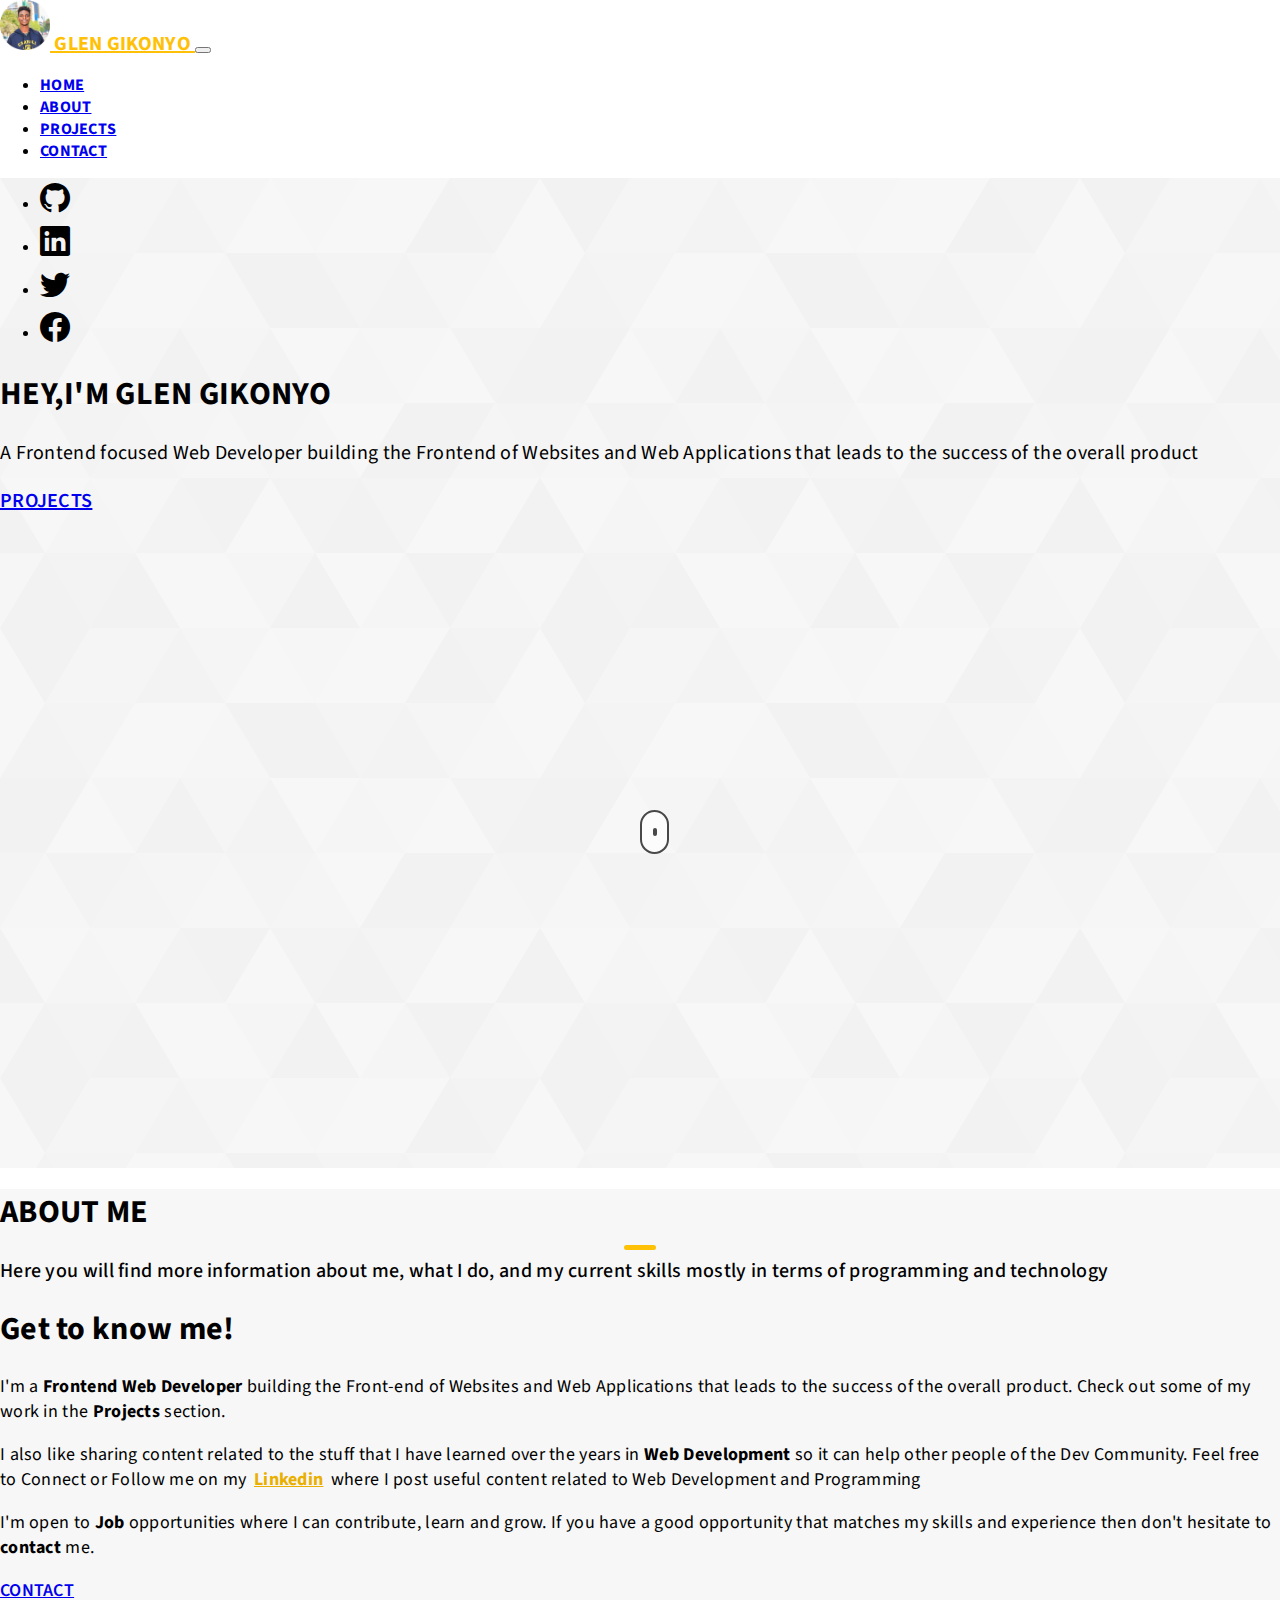
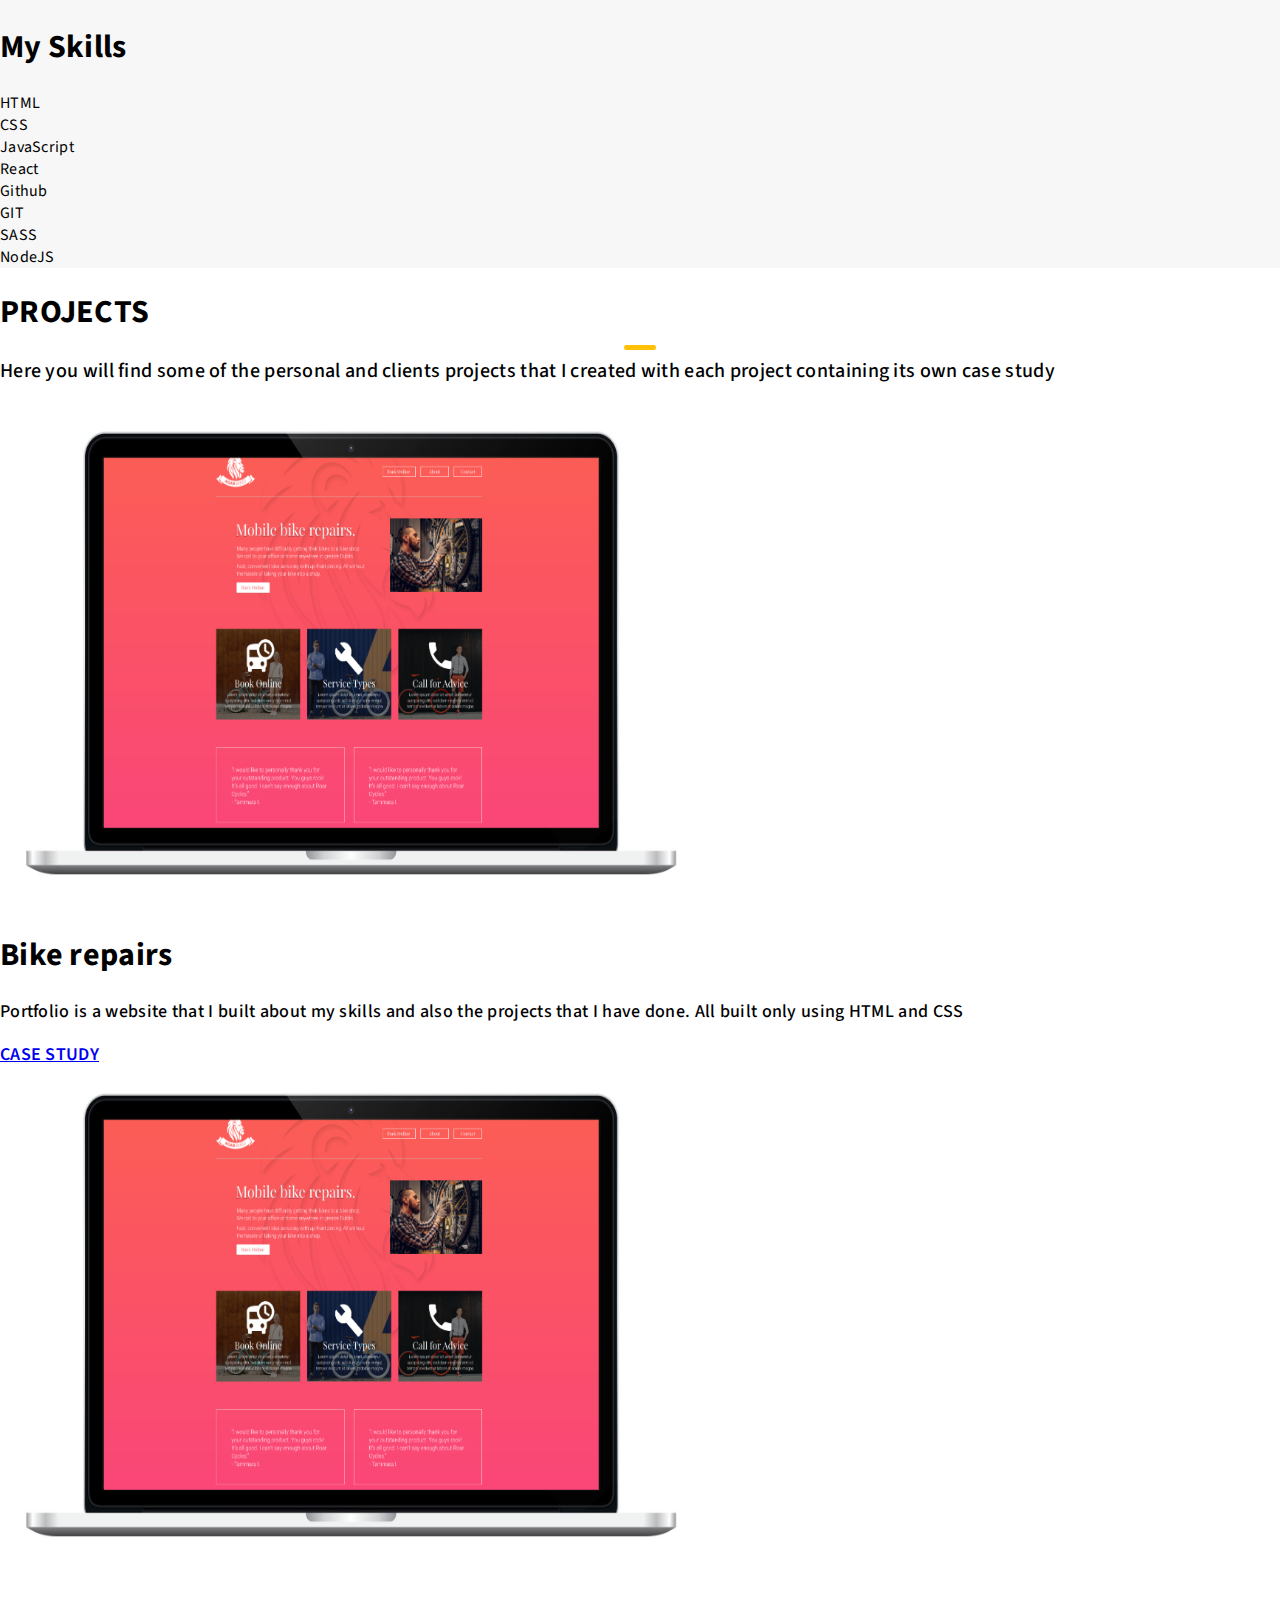
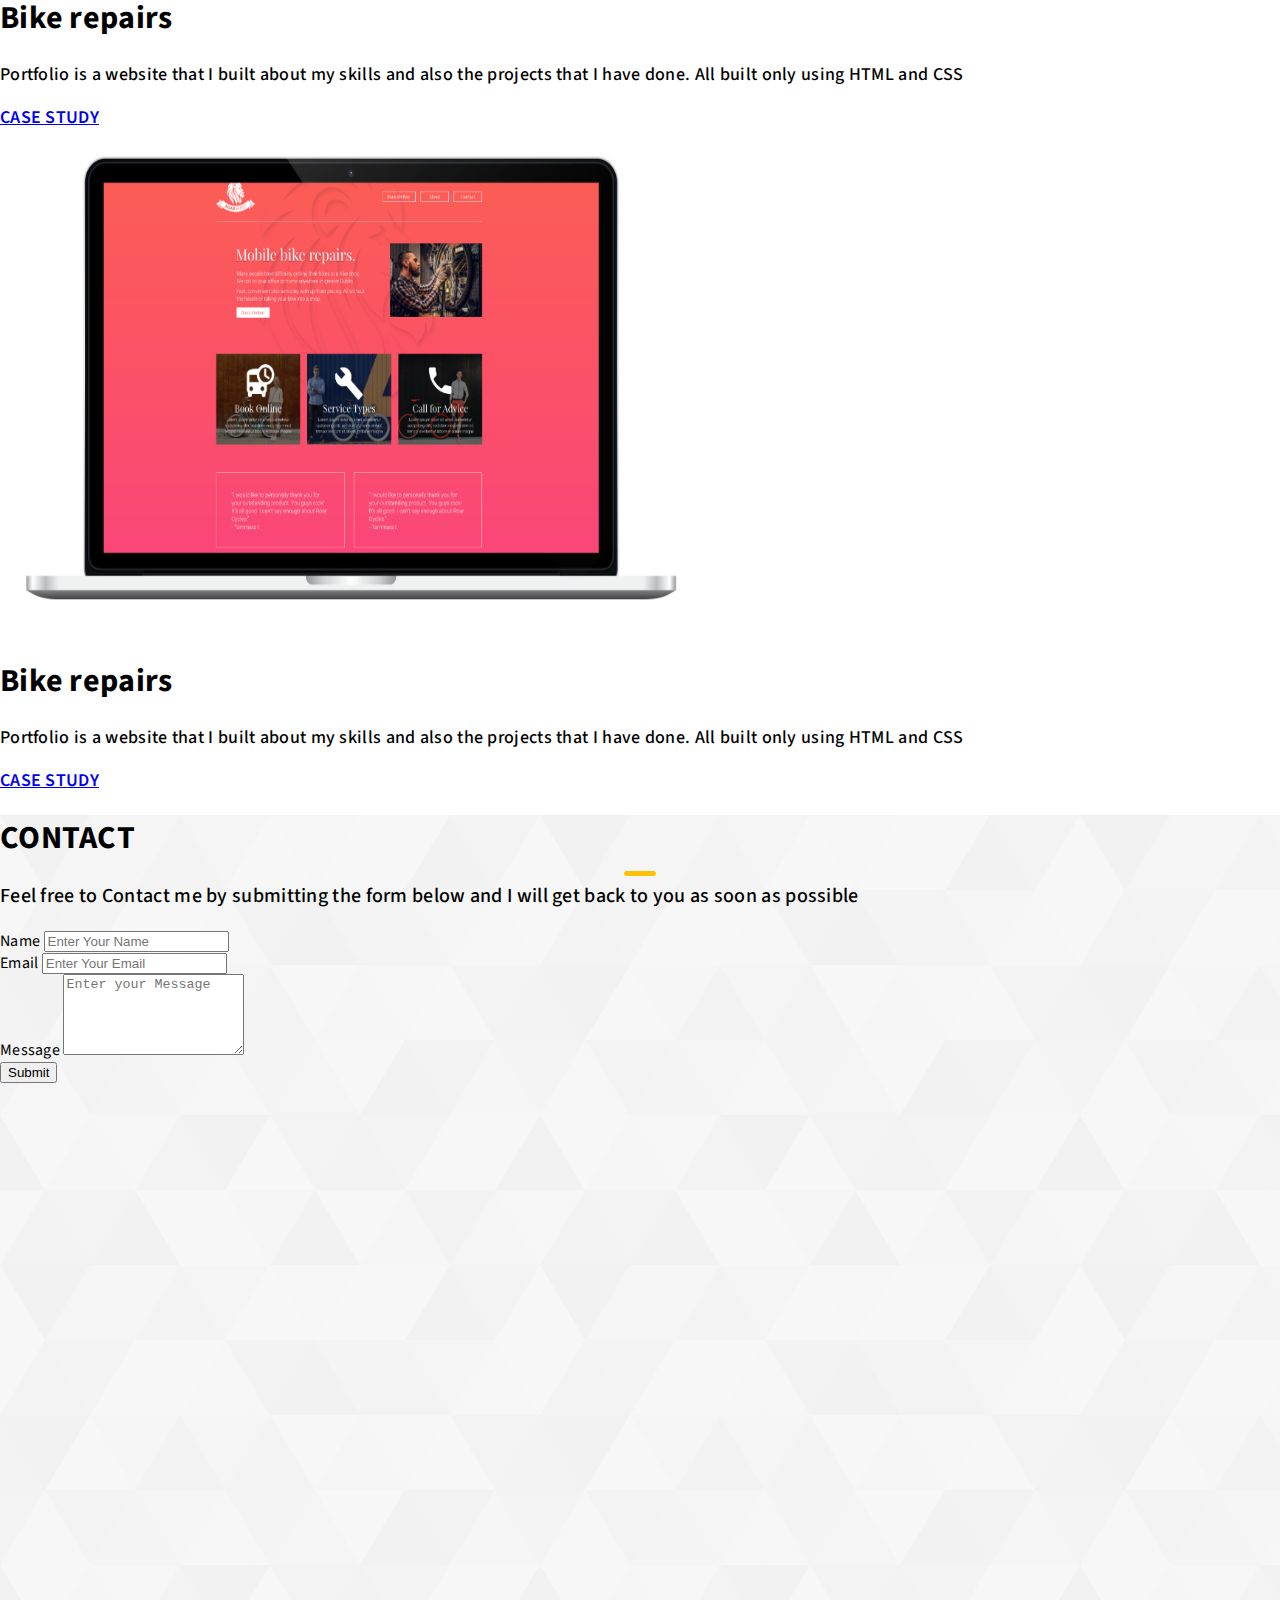
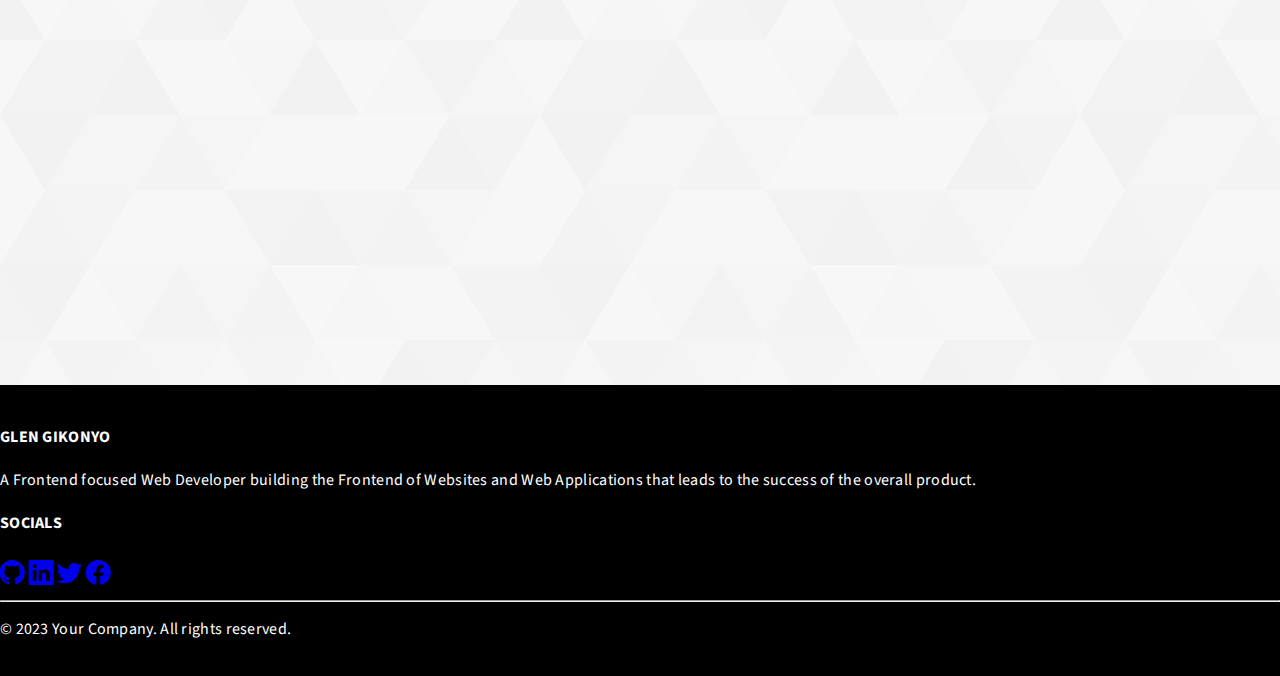
<file: index.html>
<!DOCTYPE html>
<html lang="en">

<head>
  <meta charset="UTF-8" />
  <meta name="viewport" content="width=device-width, initial-scale=1.0" />
  <title>GLEN GIKONYO</title>
  <!-- FAVICON -->
  <link rel="shortcut icon" href="images/AI_profile-fotor-20230727225350.png" type="image/x-icon" />
  <!-- Bootstrap CSS CDN -->
  <link href="https://cdn.jsdelivr.net/npm/bootstrap@5.3.0/dist/css/bootstrap.min.css" rel="stylesheet"
    integrity="sha384-9ndCyUaIbzAi2FUVXJi0CjmCapSmO7SnpJef0486qhLnuZ2cdeRhO02iuK6FUUVM" crossorigin="anonymous" />
  <!-- Bootstrap Icons Link -->
  <link rel="stylesheet" href="https://cdn.jsdelivr.net/npm/bootstrap-icons@1.10.5/font/bootstrap-icons.css" />
  <!-- CSS Link -->
  <link rel="stylesheet" href="styles/style.css" />
</head>

<body>
  <!-- NAVIGATION -->
  <nav class="navbar navbar-expand-lg shadow fixed-top bg-white" style="font-weight: 700">
    <div class="container-fluid">
      <a class="navbar-brand ms-lg-5 ms-sm-1 fs-sm-custom fs-md-custom fs-lg-custom" href="#">
        <img src="images/AI_profile-fotor-20230727225350.png" height="50rem" alt="profilrPic" />
        GLEN GIKONYO
      </a>
      <button class="navbar-toggler border-0" type="button" data-bs-toggle="collapse"
        data-bs-target="#navbarSupportedContent" aria-controls="navbarSupportedContent" aria-expanded="false"
        aria-label="Toggle navigation">
        <span class="navbar-toggler-icon"></span>
      </button>
    </div>
    <div class="collapse navbar-collapse me-5" id="navbarSupportedContent">
      <ul class="navbar-nav mb-2 mb-lg-0">
        <li class="nav-item">
          <a class="nav-link me-5" aria-current="page" href="#home">HOME</a>
        </li>
        <li class="nav-item">
          <a class="nav-link me-5" href="#about">ABOUT</a>
        </li>
        <li class="nav-item">
          <a class="nav-link me-5" href="#projects">PROJECTS</a>
        </li>
        <li class="nav-item">
          <a class="nav-link me-5" href="#contact">CONTACT</a>
        </li>
      </ul>
    </div>
  </nav>
  <!-- LANDING PAGE -->
  <div class="row landing-page d-flex align-items-center text-center" id="home">
    <div class="col-lg-1 d-none d-lg-block bg-white shadow-lg rounded-2" style="width: 4.5rem">
      <ul class="nav nav-pills nav-flush flex-column mb-auto text-center ">
        <li>
          <a href="https://github.com/Glen-gikonyo?tab=repositories" target="_blank" rel="noopener"
            class="nav-link py-3 rounded-0" title="Dashboard" data-bs-toggle="tooltip" data-bs-placement="right">
            <i class="bi bi-github" id="landing-page-icons" style="font-size: 30px"></i>
          </a>
        </li>
        <li>
          <a href="https://www.linkedin.com/in/glen-gikonyo-141805234" target="_blank" rel="noopener"
            class="nav-link py-3 rounded-0" title="Orders" data-bs-toggle="tooltip" data-bs-placement="right">
            <i class="bi bi-linkedin" id="landing-page-icons" style="font-size: 30px"></i>
          </a>
        </li>
        <li>
          <a href="https://twitter.com/GikonyoGlen" target="_blank" rel="noopener" class="nav-link py-3 rounded-0"
            title="Products" data-bs-toggle="tooltip" data-bs-placement="right">
            <i class="bi bi-twitter" id="landing-page-icons" style="font-size: 30px"></i>
          </a>
        </li>
        <li>
          <a href="https://www.facebook.com/glen.gikonyo.1/" target="_blank" rel="noopener"
            class="nav-link py-3 rounded-0" title="Dashboard" data-bs-toggle="tooltip" data-bs-placement="right">
            <i class="bi bi-facebook" id="landing-page-icons" style="font-size: 30px"></i>
          </a>
        </li>
      </ul>
    </div>
    <div class="col-lg-11 col-md-12 px-4 py-5 my-5 text-center">
      <h1 class="display-4 fw-bold mb-3">HEY,I'M GLEN GIKONYO</h1>
      <div class="col-lg-8 mx-auto">
        <p class="lead mb-4 fs-sm-custom fs-md-custom fs-lg-custom text-secondary" id="lead-p">
          A Frontend focused Web Developer building the Frontend of Websites
          and Web Applications that leads to the success of the overall
          product
        </p>
        <a class="btn btn-warning btn-lg fs-sm-custom fs-md-custom fs-lg-custom" href="#projects" role="button"
          style="width: 30%; font-weight: 600">PROJECTS</a>
      </div>
    </div>
  </div>
  <div class="scroll-mouse d-none d-sm-flex">
    <div class="wheel"></div>
  </div>

  <!-- ABOUT -->
  <div id="about" style=" background-image: linear-gradient(
    to right,
    rgba(245, 245, 245, 0.8),
    rgba(245, 245, 245, 0.8)
  )">
    <div class="px-3 py-5 text-center">
      <h1 class="display-6 fw-bold text-body-emphasis">
        <span class="heading-sec_main">ABOUT ME</span>
      </h1>
      <div class="col-lg-6 mx-auto mt-5">
        <p class="lead fs-sm-custom fs-md-custom fs-lg-custom text-secondary" style="font-weight: 500">
          Here you will find more information about me, what I do, and my
          current skills mostly in terms of programming and technology
        </p>
      </div>
    </div>
    <div class="container-md col-xl-10 col-xxl-8 px-4">
      <div class="row g-lg-5 py-5">
        <div class="col-lg-7">
          <h1 class="fs-3 fw-bold mb-3">
            Get to know me!
          </h1>
          <p class="col-lg-10 col-sm-10 fs-sm-custom fs-md-custom text-secondary">
            I'm a <strong>Frontend Web Developer</strong> building the Front-end
            of Websites and Web Applications that leads to the success of the
            overall product. Check out some of my work in the
            <strong>Projects</strong> section.
          </p>
          <p class="col-lg-10 col-sm-10 fs-sm-custom fs-md-custom text-secondary">
            I also like sharing content related to the stuff that I have learned
            over the years in <strong>Web Development</strong> so it can help
            other people of the Dev Community. Feel free to Connect or Follow me
            on my
            <a href="" style="
                text-decoration: underline;
                font-weight: 700;
                color: #e9af01;
                margin: 0 3px;
              ">Linkedin</a>
            where I post useful content related to Web Development and
            Programming
          </p>
          <p class="col-lg-10 col-sm-10 fs-sm-custom fs-md-custom text-secondary">
            I'm open to <strong>Job</strong> opportunities where I can
            contribute, learn and grow. If you have a good opportunity that
            matches my skills and experience then don't hesitate to
            <strong>contact</strong> me.
          </p>
          <a class="btn btn-warning btn-lg fs-sm-custom fs-md-custom mt-2" href="#contact" role="button"
            style="font-weight: 600" ;>CONTACT</a>
        </div>
        <div class="col-md-10 col-lg-5 mt-5">
          <h1 class="fs-3 fw-bold mb-4">
            My Skills
          </h1>
          <div class="row">
            <div
              class="col-xsm-custom col-sm-2 bg-body-secondary text-center rounded-1 p-2 mx-1 text-secondary fw-bold mb-3">
              HTML</div>
            <div
              class="col-xsm-custom col-sm-2 bg-body-secondary text-center rounded-1 p-2 mx-1 text-secondary fw-bold mb-3">
              CSS</div>
            <div
              class="col-xsm-custom col-sm-2 col-lg-3 bg-body-secondary text-center rounded-1 p-2 mx-1 text-secondary fw-bold mb-3">
              JavaScript</div>
            <div
              class="col-xsm-custom col-sm-2 col-lg-3 bg-body-secondary text-center rounded-1 p-2 mx-1 text-secondary fw-bold mb-3">
              React</div>
            <div
              class="col-xsm-custom col-sm-2 col-lg-3 bg-body-secondary text-center rounded-1 p-2 mx-1 text-secondary fw-bold mb-3">
              Github</div>
            <div
              class="col-xsm-custom col-sm-2 bg-body-secondary text-center rounded-1 p-2 mx-1 text-secondary fw-bold mb-3">
              GIT</div>
            <div
              class="col-xsm-custom col-sm-2 bg-body-secondary text-center rounded-1 p-2 mx-1 text-secondary fw-bold mb-3">
              SASS</div>
            <div
              class="col-xsm-custom col-sm-2 col-lg-3 bg-body-secondary text-center rounded-1 p-2 mx-1 text-secondary fw-bold mb-3">
              NodeJS</div>
          </div>

        </div>
      </div>
    </div>
  </div>


  <!-- PROJECTS -->
  <div id="projects">
    <div class="px-3 py-5 text-center">
      <h1 class="display-6 fw-bold">
        <span class="heading-sec_main">PROJECTS</span>
      </h1>
      <div class="col-lg-6 mx-auto mt-5">
        <p class="lead fs-sm-custom fs-md-custom fs-lg-custom text-secondary" style="font-weight: 500">
          Here you will find some of the personal and clients projects that I created with each project containing its
          own
          case study
        </p>
      </div>
    </div>
    <div class="container col-xxl-8 px-4">
      <div class="row flex-lg-row-reverse align-items-center g-5">
        <div class="col-lg-6 mt-5">
          <img src="images/bike repairs-fotor-20230712135356.png" class="d-block mx-lg-auto img-fluid"
            alt="Bootstrap Themes" width="700" height="500" loading="lazy">
        </div>
        <div class="col-lg-6 text-center text-lg-start">
          <h1 class="h2 fw-bold text-body-emphasis lh-1 mb-4">Bike repairs</h1>
          <p class="lead fs-sm-custom fs-md-custom text-secondary" style="font-weight: 500">Portfolio is a website that
            I
            built about my skills and also the
            projects that I have done. All built only using HTML and CSS</p>
          <a class="btn btn-warning btn-sm fs-sm-custom fs-md-custom rounded-2" href="#" role="button"
            style="width: 30%; font-weight: 600">CASE STUDY</a>
        </div>

      </div>
    </div>
    <div class="container col-xxl-8 py-4 px-4">
      <div class="row flex-lg-row-reverse align-items-center g-5">
        <div class="col-lg-6">
          <img src="images/bike repairs-fotor-20230712135356.png" class="d-block mx-lg-auto img-fluid"
            alt="Bootstrap Themes" width="700" height="500" loading="lazy">
        </div>
        <div class="col-lg-6 text-center text-lg-start">
          <h1 class="h2 fw-bold text-body-emphasis lh-1 mb-4">Bike repairs</h1>
          <p class="lead fs-sm-custom fs-md-custom text-secondary" style="font-weight: 500">Portfolio is a website that
            I
            built about my skills and also the
            projects that I have done. All built only using HTML and CSS</p>
          <a class="btn btn-warning btn-sm fs-sm-custom fs-md-custom rounded-2" href="#" role="button"
            style="width: 30%; font-weight: 600">CASE STUDY</a>
        </div>

      </div>
    </div>
    <div class="container col-xxl-8 py-4 px-4">
      <div class="row flex-lg-row-reverse align-items-center g-5">
        <div class="col-lg-6">
          <img src="images/bike repairs-fotor-20230712135356.png" class="d-block mx-lg-auto img-fluid"
            alt="Bootstrap Themes" width="700" height="500" loading="lazy">
        </div>
        <div class="col-lg-6 text-center text-lg-start">
          <h1 class="h2 fw-bold text-body-emphasis lh-1 mb-4">Bike repairs</h1>
          <p class="lead fs-sm-custom fs-md-custom text-secondary" style="font-weight: 500">Portfolio is a website that
            I
            built about my skills and also the
            projects that I have done. All built only using HTML and CSS</p>
          <a class="btn btn-warning btn-sm fs-sm-custom fs-md-custom rounded-2" href="#" role="button"
            style="width: 30%; font-weight: 600">CASE STUDY</a>
        </div>

      </div>
    </div>
  </div>

  <!-- CONTACT ME -->
  <div id="contact" style="background-image: linear-gradient(
    to right,
    rgba(245, 245, 245, 0.8),
    rgba(245, 245, 245, 0.8)
  ),
    url(../images/common-bg.svg);
    background-size: cover;
    background-position: center;
    min-height: 130vh;
    width: 100%;">
    <div class="px-3 py-5 text-center">
      <h1 class="display-6 fw-bold">
        <span class="heading-sec_main">CONTACT</span>
      </h1>
      <div class="col-lg-6 mx-auto mt-5">
        <p class="lead fs-sm-custom fs-md-custom fs-lg-custom text-secondary" style="font-weight: 500">
          Feel free to Contact me by submitting the form below and I will get back to you as soon as possible
        </p>
      </div>
    </div>
    <form
      class="col-xxsm-custom shadow bg-white p-5 rounded-3 container col-lg-7 d-flex flex-column justify-content-center">
      <div class="mb-3">
        <label for="exampleInputEmail1" class="form-label">Name</label>
        <input placeholder="Enter Your Name" type="email" class="form-control bg-body-secondary p-3"
          id="exampleInputEmail1" aria-describedby="emailHelp" />
      </div>
      <div class="mb-m3">
        <label for="exampleInputPassword1" class="form-label">Email</label>
        <input placeholder="Enter Your Email" type="password" class="form-control bg-body-secondary p-3 mb-3"
          id="exampleInputPassword1" />
      </div>
      <div class="form-gromup mb-3">
        <label for="exampleTextarea" class="mb-2">Message</label>
        <textarea class="form-control bg-body-secondary p-3" id="exampleTextarea" rows="5"
          placeholder="Enter your Message"></textarea>
      </div>
      <button type="submit" class="btn btn-warning col-sm-3">Submit</button>
    </form>
  </div>

  <!-- FOOTER -->
  <footer class="footer">
    <div class="container">
      <div class="row">
        <div class="col-md-6">
          <h4>GLEN GIKONYO</h4>
          <p>A Frontend focused Web Developer building the Frontend of Websites
            and Web Applications that leads to the success of the overall
            product.</p>
        </div>
        <div class="col-md-6 text-lg-end text-sm-start">
          <h4 style="margin-right: 3.7em;">SOCIALS</h4>
          <a href="https://github.com/Glen-gikonyo?tab=repositories" target="_blank" rel="noopener"><i
              class="bi bi-github text-white me-3" style="font-size: 25px"></i></a>
          <a href="https://www.linkedin.com/in/glen-gikonyo-141805234" target="_blank" rel="noopener"><i
              class="bi bi-linkedin text-white me-3" style="font-size: 25px"></i></a>
          <a href="https://twitter.com/GikonyoGlen" target="_blank" rel="noopener"><i
              class="bi bi-twitter text-white me-3" style="font-size: 25px"></i></a>
          <a href="https://www.facebook.com/glen.gikonyo.1/" target="_blank" rel="noopener"><i
              class="bi bi-facebook text-white me-3" style="font-size: 25px"></i></a>
        </div>
      </div>
      <hr>
      <p class="text-center">© 2023 Your Company. All rights reserved.</p>
    </div>
  </footer>
  <!-- Bootstrap JS CDN -->
  <script src="https://cdn.jsdelivr.net/npm/bootstrap@5.3.0/dist/js/bootstrap.bundle.min.js"
    integrity="sha384-geWF76RCwLtnZ8qwWowPQNguL3RmwHVBC9FhGdlKrxdiJJigb/j/68SIy3Te4Bkz"
    crossorigin="anonymous"></script>
</body>

</html>
</file>
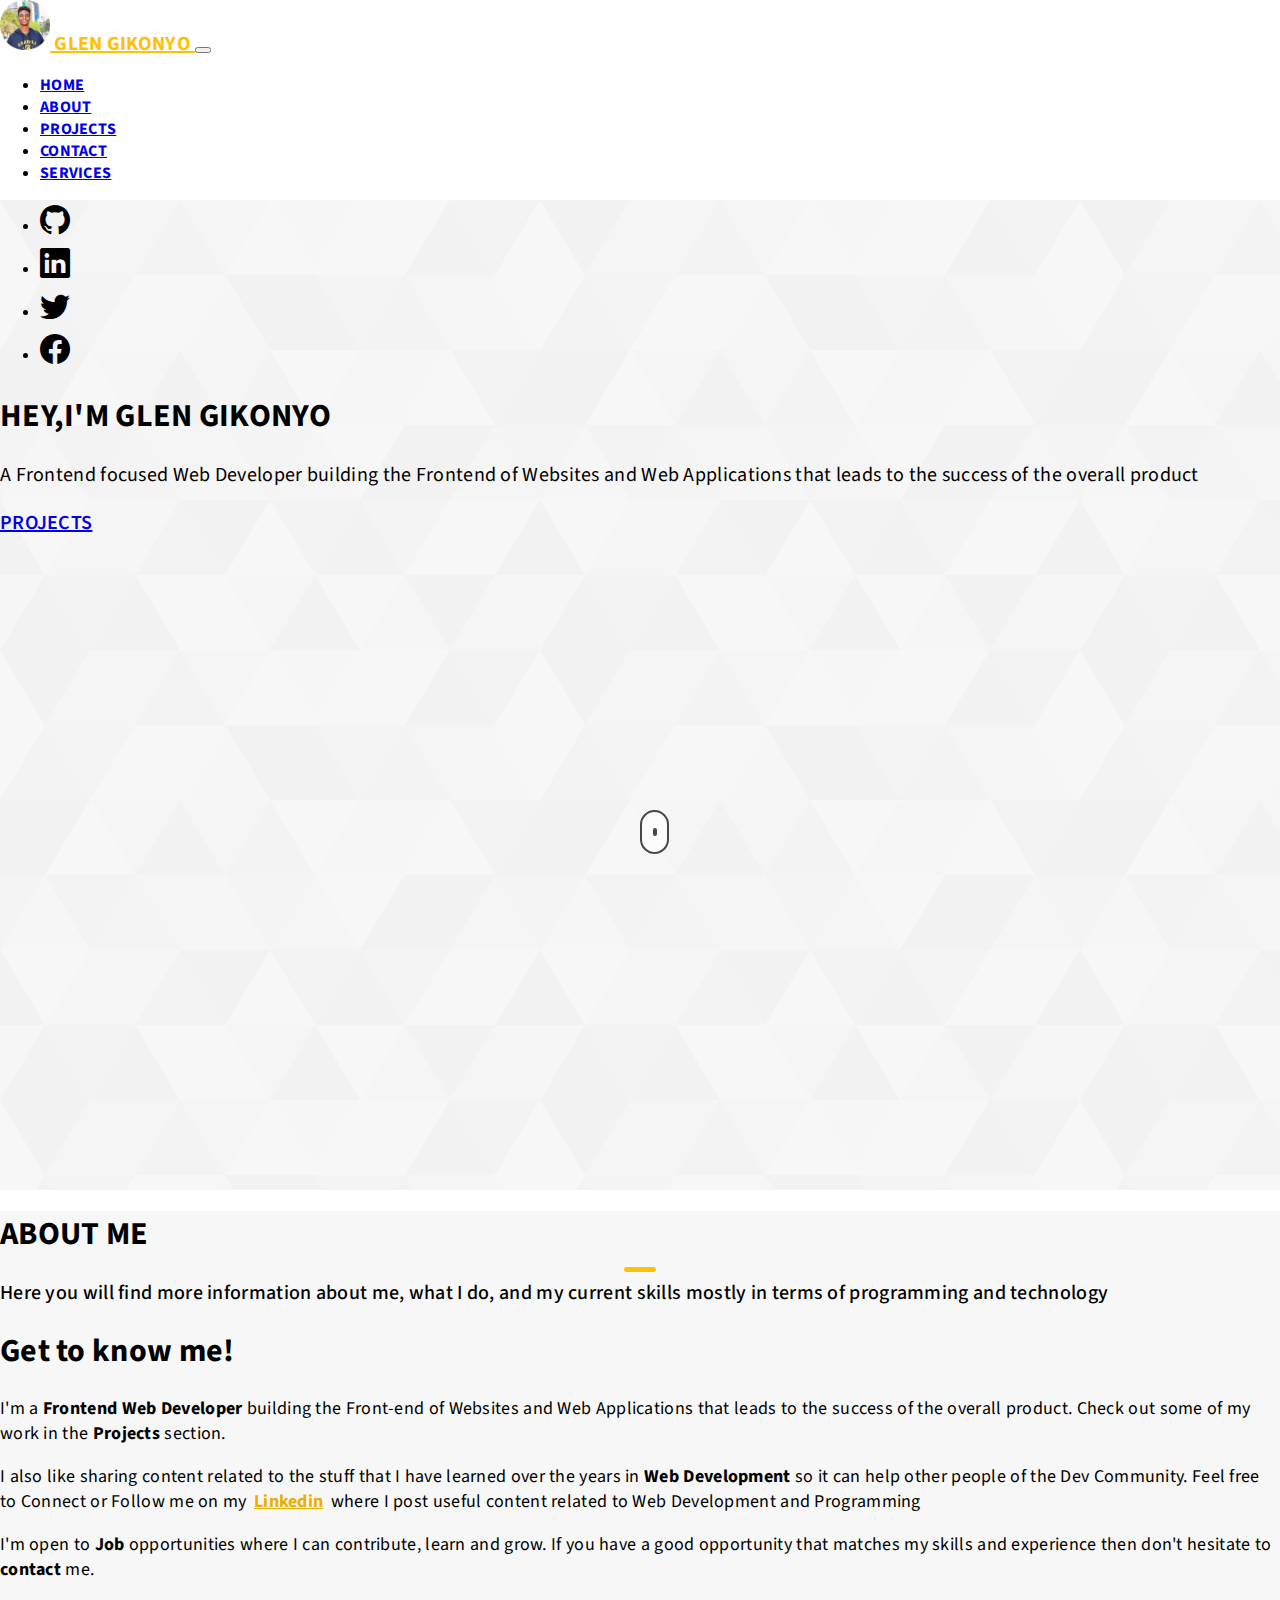
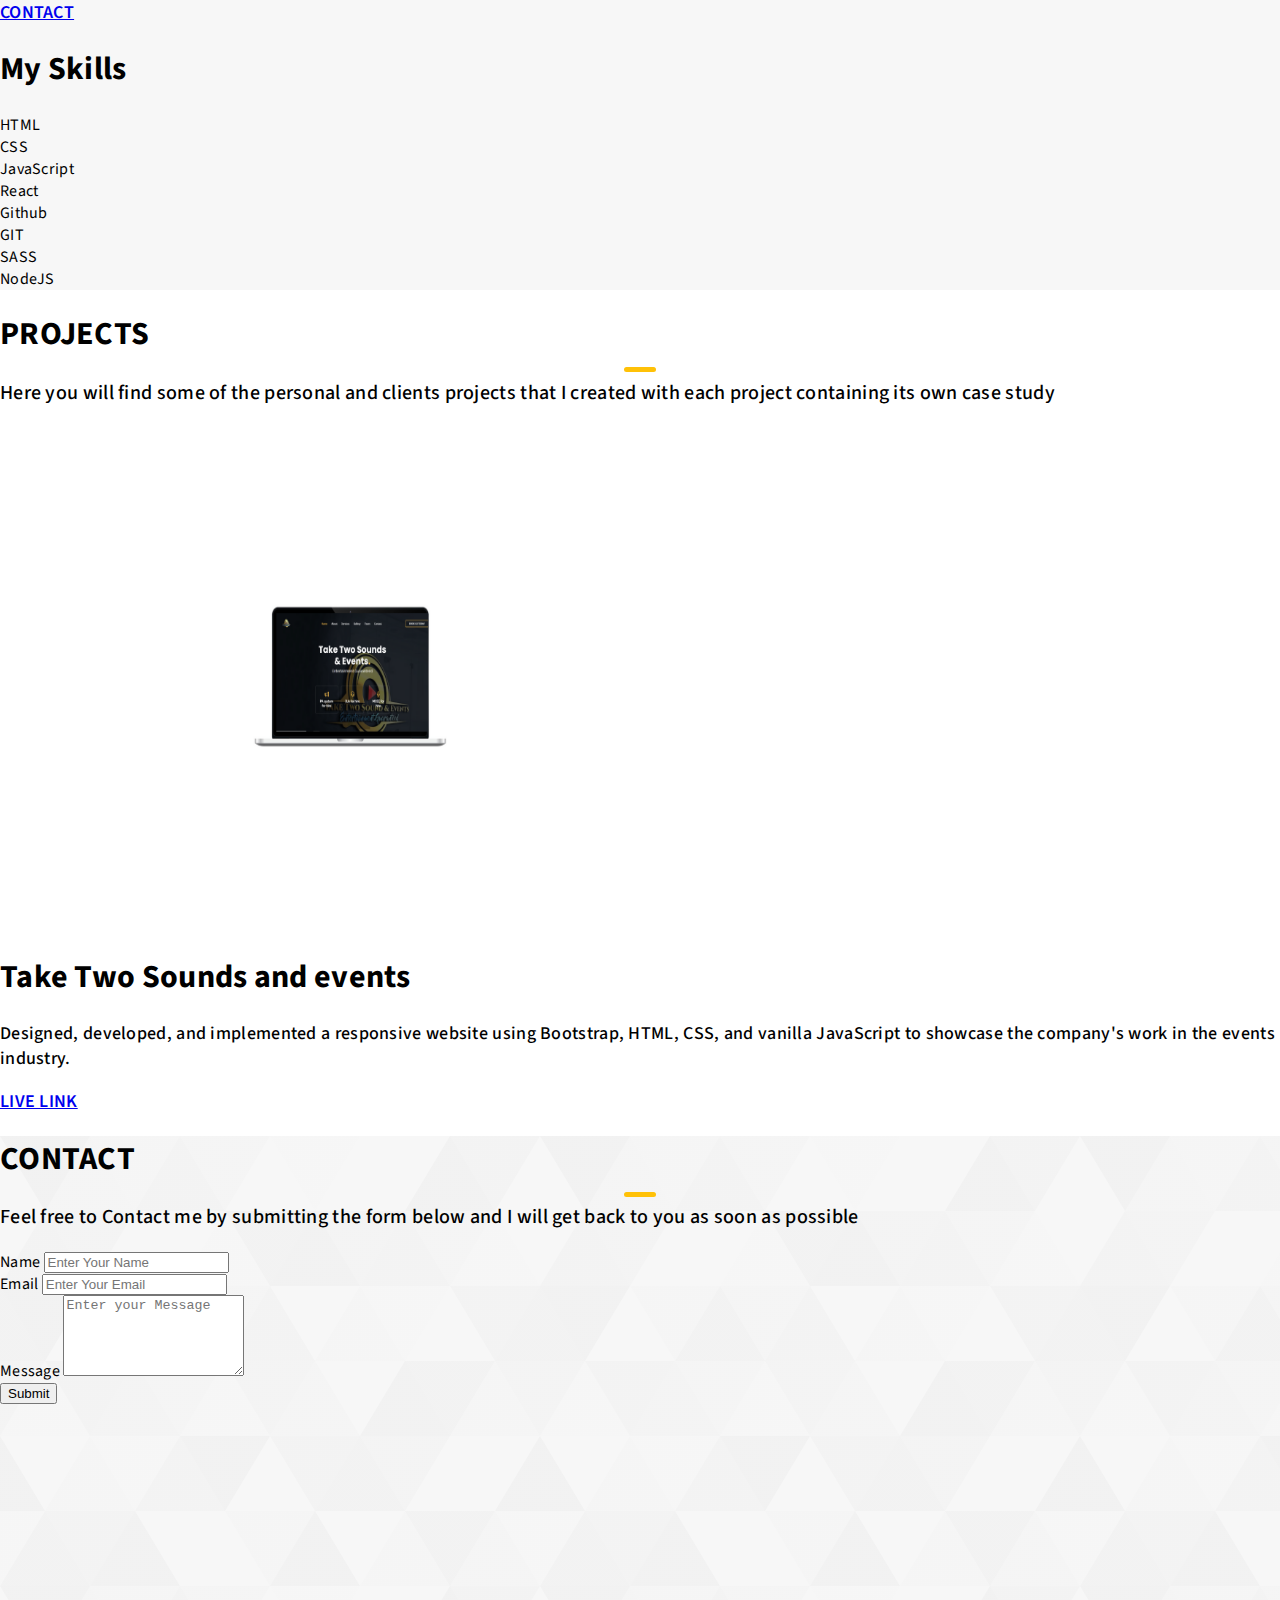
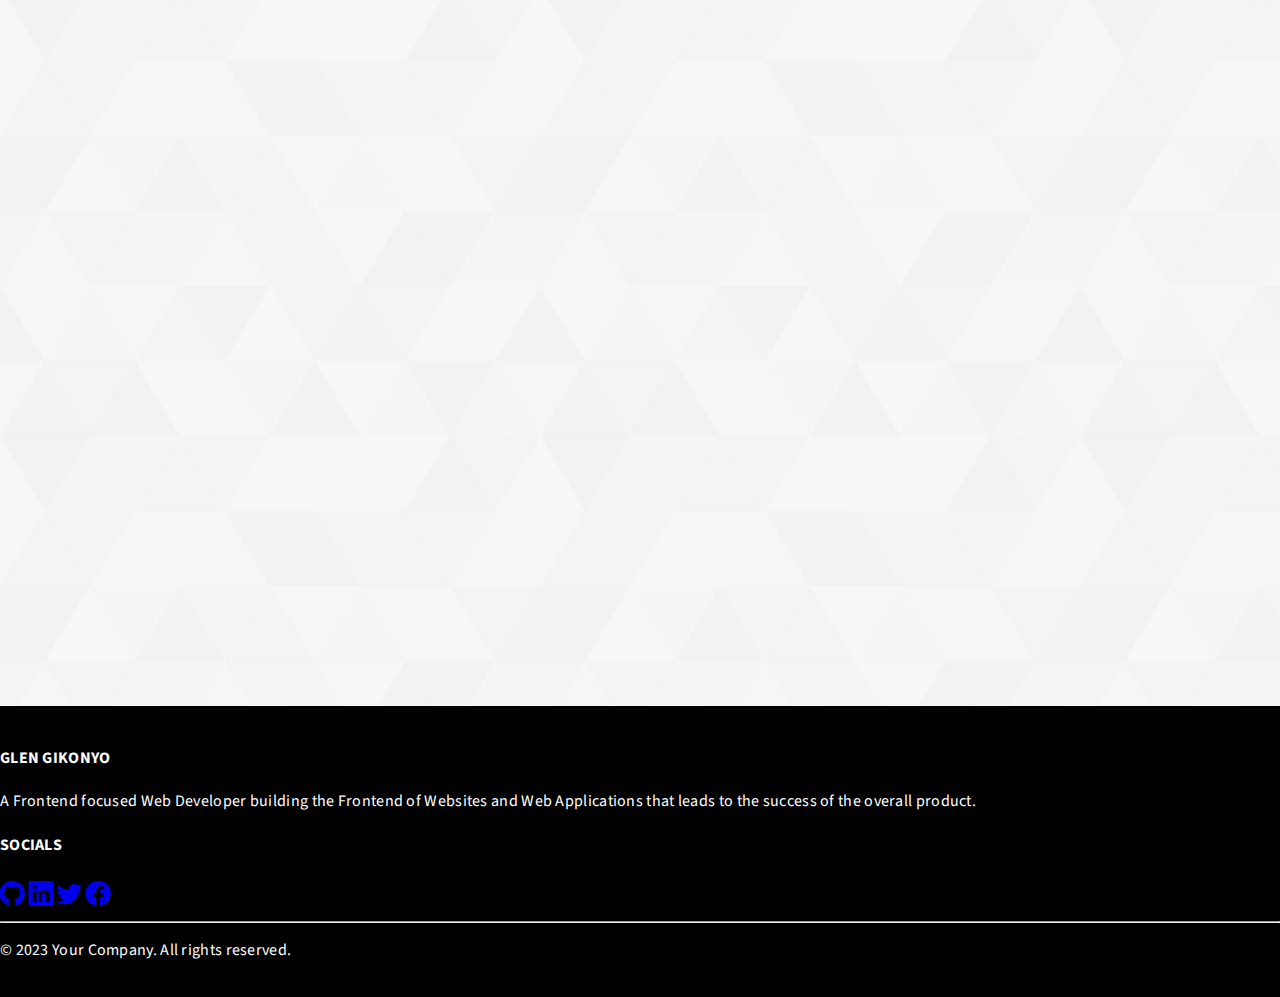
<file: views/index.html>
<!DOCTYPE html>
<html lang="en">
  <head>
    <meta charset="UTF-8" />
    <meta name="viewport" content="width=device-width, initial-scale=1.0" />
    <title>HOME</title>
    <!-- FAVICON -->
    <link
      rel="shortcut icon"
      href="../images/AI_profile-fotor-20230727225350.png"
      type="image/x-icon"
    />
    <!-- Bootstrap CSS CDN -->
    <link
      href="https://cdn.jsdelivr.net/npm/bootstrap@5.3.0/dist/css/bootstrap.min.css"
      rel="stylesheet"
      integrity="sha384-9ndCyUaIbzAi2FUVXJi0CjmCapSmO7SnpJef0486qhLnuZ2cdeRhO02iuK6FUUVM"
      crossorigin="anonymous"
    />
    <!-- Bootstrap Icons Link -->
    <link
      rel="stylesheet"
      href="https://cdn.jsdelivr.net/npm/bootstrap-icons@1.10.5/font/bootstrap-icons.css"
    />
    <!-- CSS Link -->
    <link rel="stylesheet" href="../styles/style.css" />
  </head>

  <body>
    <!-- NAVIGATION -->
    <nav
      class="navbar navbar-expand-lg shadow fixed-top bg-white"
      style="font-weight: 700"
    >
      <div class="container-fluid">
        <a
          class="navbar-brand ms-lg-5 ms-sm-1 fs-sm-custom fs-md-custom fs-lg-custom"
          href="#"
        >
          <img
            src="../images/AI_profile-fotor-20230727225350.png"
            height="50rem"
            alt="profilrPic"
          />
          GLEN GIKONYO
        </a>
        <button
          class="navbar-toggler border-0"
          type="button"
          data-bs-toggle="collapse"
          data-bs-target="#navbarSupportedContent"
          aria-controls="navbarSupportedContent"
          aria-expanded="false"
          aria-label="Toggle navigation"
        >
          <span class="navbar-toggler-icon"></span>
        </button>
      </div>
      <div class="collapse navbar-collapse me-3" id="navbarSupportedContent">
        <ul class="navbar-nav mb-2 mb-lg-0">
          <li class="nav-item">
            <a class="nav-link me-4" aria-current="page" href="#home">HOME</a>
          </li>
          <li class="nav-item">
            <a class="nav-link me-4" href="#about">ABOUT</a>
          </li>
          <li class="nav-item">
            <a class="nav-link me-4" href="#projects">PROJECTS</a>
          </li>
          <li class="nav-item">
            <a class="nav-link me-4" href="#contact">CONTACT</a>
          </li>
          <li class="nav-item">
            <a
              class="nav-link me-4"
              href="services.html"
              target="_blank"
              rel="noopener"
              >SERVICES</a
            >
          </li>
        </ul>
      </div>
    </nav>
    <!-- LANDING PAGE -->
    <div
      class="row landing-page d-flex align-items-center text-center"
      id="home"
    >
      <div
        class="col-lg-1 d-none d-lg-block bg-white shadow-lg rounded-2"
        style="width: 4.5rem"
      >
        <ul class="nav nav-pills nav-flush flex-column mb-auto text-center">
          <li>
            <a
              href="https://github.com/Glen-gikonyo?tab=repositories"
              target="_blank"
              rel="noopener"
              class="nav-link py-3 rounded-0"
              title="Dashboard"
              data-bs-toggle="tooltip"
              data-bs-placement="right"
            >
              <i
                class="bi bi-github"
                id="landing-page-icons"
                style="font-size: 30px"
              ></i>
            </a>
          </li>
          <li>
            <a
              href="https://www.linkedin.com/in/glen-gikonyo-141805234"
              target="_blank"
              rel="noopener"
              class="nav-link py-3 rounded-0"
              title="Orders"
              data-bs-toggle="tooltip"
              data-bs-placement="right"
            >
              <i
                class="bi bi-linkedin"
                id="landing-page-icons"
                style="font-size: 30px"
              ></i>
            </a>
          </li>
          <li>
            <a
              href="https://twitter.com/GikonyoGlen"
              target="_blank"
              rel="noopener"
              class="nav-link py-3 rounded-0"
              title="Products"
              data-bs-toggle="tooltip"
              data-bs-placement="right"
            >
              <i
                class="bi bi-twitter"
                id="landing-page-icons"
                style="font-size: 30px"
              ></i>
            </a>
          </li>
          <li>
            <a
              href="https://www.facebook.com/glen.gikonyo.1/"
              target="_blank"
              rel="noopener"
              class="nav-link py-3 rounded-0"
              title="Dashboard"
              data-bs-toggle="tooltip"
              data-bs-placement="right"
            >
              <i
                class="bi bi-facebook"
                id="landing-page-icons"
                style="font-size: 30px"
              ></i>
            </a>
          </li>
        </ul>
      </div>
      <div class="col-lg-11 col-md-12 px-4 py-5 my-5 text-center">
        <h1 class="display-4 fw-bold mb-3">HEY,I'M GLEN GIKONYO</h1>
        <div class="col-lg-8 mx-auto">
          <p
            class="lead mb-4 fs-sm-custom fs-md-custom fs-lg-custom text-secondary"
            id="lead-p"
          >
            A Frontend focused Web Developer building the Frontend of Websites
            and Web Applications that leads to the success of the overall
            product
          </p>
          <a
            class="btn btn-warning btn-lg fs-sm-custom fs-md-custom fs-lg-custom"
            href="#projects"
            role="button"
            style="width: 30%; font-weight: 600"
            >PROJECTS</a
          >
        </div>
      </div>
    </div>
    <div class="scroll-mouse d-none d-sm-flex">
      <div class="wheel"></div>
    </div>

    <!-- ABOUT -->
    <div
      id="about"
      style="
        background-image: linear-gradient(
          to right,
          rgba(245, 245, 245, 0.8),
          rgba(245, 245, 245, 0.8)
        );
      "
    >
      <div class="px-3 py-5 text-center">
        <h1 class="display-6 fw-bold text-body-emphasis">
          <span class="heading-sec_main">ABOUT ME</span>
        </h1>
        <div class="col-lg-6 mx-auto mt-5">
          <p
            class="lead fs-sm-custom fs-md-custom fs-lg-custom text-secondary"
            style="font-weight: 500"
          >
            Here you will find more information about me, what I do, and my
            current skills mostly in terms of programming and technology
          </p>
        </div>
      </div>
      <div class="container-md col-xl-10 col-xxl-8 px-4">
        <div class="row g-lg-5 py-5">
          <div class="col-lg-7">
            <h1 class="fs-3 fw-bold mb-3">Get to know me!</h1>
            <p
              class="col-lg-10 col-sm-10 fs-sm-custom fs-md-custom text-secondary"
            >
              I'm a <strong>Frontend Web Developer</strong> building the
              Front-end of Websites and Web Applications that leads to the
              success of the overall product. Check out some of my work in the
              <strong>Projects</strong> section.
            </p>
            <p
              class="col-lg-10 col-sm-10 fs-sm-custom fs-md-custom text-secondary"
            >
              I also like sharing content related to the stuff that I have
              learned over the years in <strong>Web Development</strong> so it
              can help other people of the Dev Community. Feel free to Connect
              or Follow me on my
              <a
                href="https://www.linkedin.com/in/glen-gikonyo-141805234"
                target="_blank"
                rel="noopener"
                style="
                  text-decoration: underline;
                  font-weight: 700;
                  color: #e9af01;
                  margin: 0 3px;
                "
                >Linkedin</a
              >
              where I post useful content related to Web Development and
              Programming
            </p>
            <p
              class="col-lg-10 col-sm-10 fs-sm-custom fs-md-custom text-secondary"
            >
              I'm open to <strong>Job</strong> opportunities where I can
              contribute, learn and grow. If you have a good opportunity that
              matches my skills and experience then don't hesitate to
              <strong>contact</strong> me.
            </p>
            <a
              class="btn btn-warning btn-lg fs-sm-custom fs-md-custom mt-2"
              href="#contact"
              role="button"
              style="font-weight: 600"
              ;
              >CONTACT</a
            >
          </div>
          <div class="col-md-10 col-lg-5 mt-5">
            <h1 class="fs-3 fw-bold mb-4">My Skills</h1>
            <div class="row">
              <div
                class="col-xsm-custom col-sm-2 bg-body-secondary text-center rounded-1 p-2 mx-1 text-secondary fw-bold mb-3"
              >
                HTML
              </div>
              <div
                class="col-xsm-custom col-sm-2 bg-body-secondary text-center rounded-1 p-2 mx-1 text-secondary fw-bold mb-3"
              >
                CSS
              </div>
              <div
                class="col-xsm-custom col-sm-2 col-lg-3 bg-body-secondary text-center rounded-1 p-2 mx-1 text-secondary fw-bold mb-3"
              >
                JavaScript
              </div>
              <div
                class="col-xsm-custom col-sm-2 col-lg-3 bg-body-secondary text-center rounded-1 p-2 mx-1 text-secondary fw-bold mb-3"
              >
                React
              </div>
              <div
                class="col-xsm-custom col-sm-2 col-lg-3 bg-body-secondary text-center rounded-1 p-2 mx-1 text-secondary fw-bold mb-3"
              >
                Github
              </div>
              <div
                class="col-xsm-custom col-sm-2 bg-body-secondary text-center rounded-1 p-2 mx-1 text-secondary fw-bold mb-3"
              >
                GIT
              </div>
              <div
                class="col-xsm-custom col-sm-2 bg-body-secondary text-center rounded-1 p-2 mx-1 text-secondary fw-bold mb-3"
              >
                SASS
              </div>
              <div
                class="col-xsm-custom col-sm-2 col-lg-3 bg-body-secondary text-center rounded-1 p-2 mx-1 text-secondary fw-bold mb-3"
              >
                NodeJS
              </div>
            </div>
          </div>
        </div>
      </div>
    </div>

    <!-- PROJECTS -->
    <div id="projects">
      <div class="px-3 py-5 text-center">
        <h1 class="display-6 fw-bold">
          <span class="heading-sec_main">PROJECTS</span>
        </h1>
        <div class="col-lg-6 mx-auto mt-5">
          <p
            class="lead fs-sm-custom fs-md-custom fs-lg-custom text-secondary"
            style="font-weight: 500"
          >
            Here you will find some of the personal and clients projects that I
            created with each project containing its own case study
          </p>
        </div>
      </div>
      <div class="container col-xxl-8 px-4">
        <div class="row flex-lg-row-reverse align-items-center g-5">
          <div class="col-lg-6 mt-5">
            <img
              src="../images/laptops_screenshot_of_taketwosoundsandevents.png"
              class="d-block mx-lg-auto img-fluid"
              alt="Bootstrap Themes"
              width="700"
              height="500"
              loading="lazy"
            />
          </div>
          <div class="col-lg-6 text-center text-lg-start">
            <h1 class="h2 fw-bold text-body-emphasis lh-1 mb-4">
              Take Two Sounds and events
            </h1>
            <p
              class="lead fs-sm-custom fs-md-custom text-secondary"
              style="font-weight: 500"
            >
              Designed, developed, and implemented a responsive website using
              Bootstrap, HTML, CSS, and vanilla JavaScript to showcase the
              company's work in the events industry.
            </p>
            <a
              class="btn btn-warning btn-sm fs-sm-custom fs-md-custom rounded-2"
              href="https://ttsound-events.co.ke/"
              role="button"
              style="width: 30%; font-weight: 600"
              >LIVE LINK</a
            >
          </div>
        </div>
      </div>
    </div>

    <!-- CONTACT ME -->
    <div
      id="contact"
      style="
        background-image: linear-gradient(
            to right,
            rgba(245, 245, 245, 0.8),
            rgba(245, 245, 245, 0.8)
          ),
          url(../images/common-bg.svg);
        background-size: cover;
        background-position: center;
        min-height: 130vh;
        width: 100%;
      "
    >
      <div class="px-3 py-5 text-center">
        <h1 class="display-6 fw-bold">
          <span class="heading-sec_main">CONTACT</span>
        </h1>
        <div class="col-lg-6 mx-auto mt-5">
          <p
            class="lead fs-sm-custom fs-md-custom fs-lg-custom text-secondary"
            style="font-weight: 500"
          >
            Feel free to Contact me by submitting the form below and I will get
            back to you as soon as possible
          </p>
        </div>
      </div>
      <form
        action="https://formspree.io/f/mknlpzwv"
        method="POST"
        class="col-xxsm-custom shadow bg-white p-5 rounded-3 container col-lg-7 d-flex flex-column justify-content-center"
      >
        <div class="mb-3">
          <label for="exampleInputEmail1" class="form-label">Name</label>
          <input
            placeholder="Enter Your Name"
            type="text"
            class="form-control bg-body-secondary p-3"
            id="exampleInputEmail1"
            name="Name"
            aria-describedby="emailHelp"
            required
          />
        </div>
        <div class="mb-m3">
          <label for="exampleInputPassword1" class="form-label">Email</label>
          <input
            placeholder="Enter Your Email"
            name="Email"
            type="email"
            class="form-control bg-body-secondary p-3 mb-3"
            id="exampleInputPassword1"
            required
          />
        </div>
        <div class="form-gromup mb-3">
          <label for="exampleTextarea" class="mb-2">Message</label>
          <textarea
            class="form-control bg-body-secondary p-3"
            id="exampleTextarea"
            rows="5"
            placeholder="Enter your Message"
            name="Message"
            required
          ></textarea>
        </div>
        <button
          type="submit"
          class="btn btn-warning col-sm-3 align-items-center"
        >
          Submit
        </button>
      </form>
    </div>

    <!-- FOOTER -->
    <footer class="footer">
      <div class="container">
        <div class="row">
          <div class="col-md-6">
            <h4>GLEN GIKONYO</h4>
            <p>
              A Frontend focused Web Developer building the Frontend of Websites
              and Web Applications that leads to the success of the overall
              product.
            </p>
          </div>
          <div class="col-md-6 text-lg-end text-sm-start">
            <h4 style="margin-right: 3.7em">SOCIALS</h4>
            <a
              href="https://github.com/Glen-gikonyo?tab=repositories"
              target="_blank"
              rel="noopener"
              ><i
                class="bi bi-github text-white me-3"
                style="font-size: 25px"
              ></i
            ></a>
            <a
              href="https://www.linkedin.com/in/glen-gikonyo-141805234"
              target="_blank"
              rel="noopener"
              ><i
                class="bi bi-linkedin text-white me-3"
                style="font-size: 25px"
              ></i
            ></a>
            <a
              href="https://twitter.com/GikonyoGlen"
              target="_blank"
              rel="noopener"
              ><i
                class="bi bi-twitter text-white me-3"
                style="font-size: 25px"
              ></i
            ></a>
            <a
              href="https://www.facebook.com/glen.gikonyo.1/"
              target="_blank"
              rel="noopener"
              ><i
                class="bi bi-facebook text-white me-3"
                style="font-size: 25px"
              ></i
            ></a>
          </div>
        </div>
        <hr />
        <p class="text-center">© 2023 Your Company. All rights reserved.</p>
      </div>
    </footer>
    <!-- Bootstrap JS CDN -->
    <script
      src="https://cdn.jsdelivr.net/npm/bootstrap@5.3.0/dist/js/bootstrap.bundle.min.js"
      integrity="sha384-geWF76RCwLtnZ8qwWowPQNguL3RmwHVBC9FhGdlKrxdiJJigb/j/68SIy3Te4Bkz"
      crossorigin="anonymous"
    ></script>
  </body>
</html>
</file>
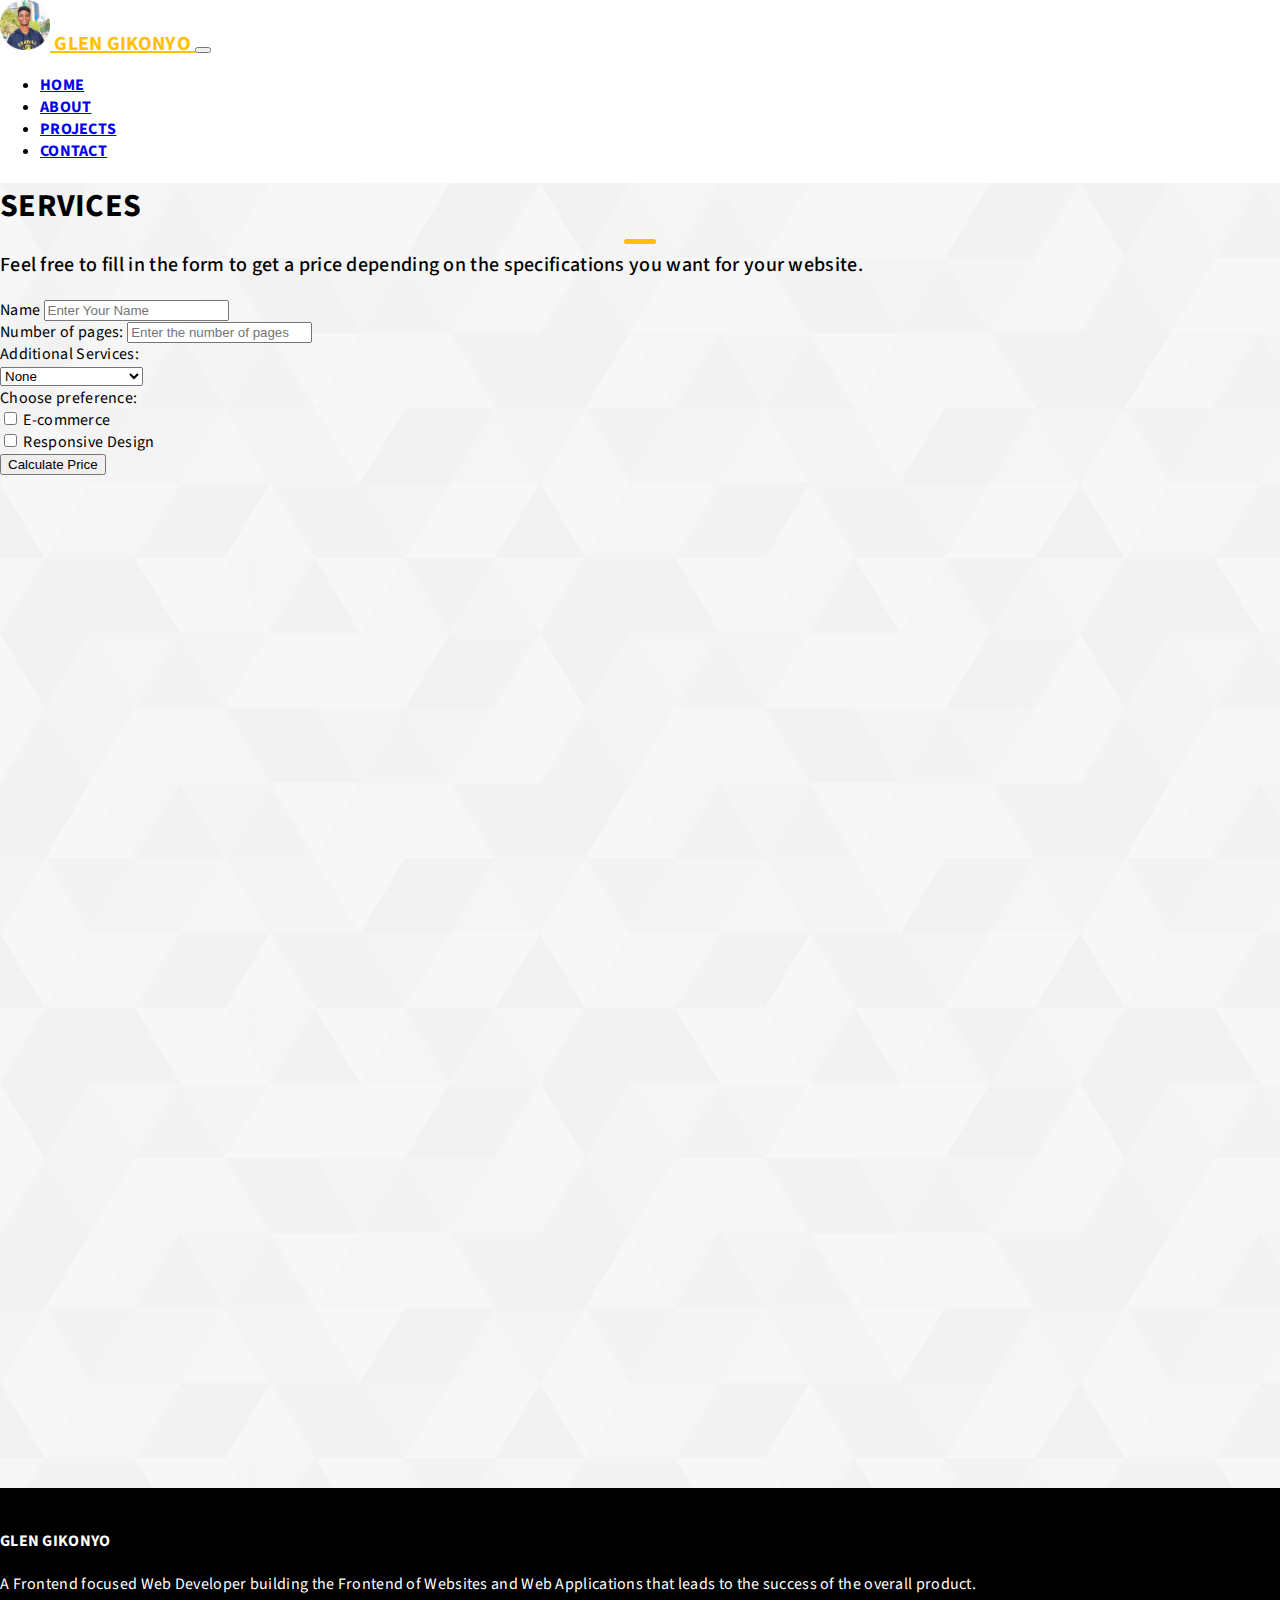
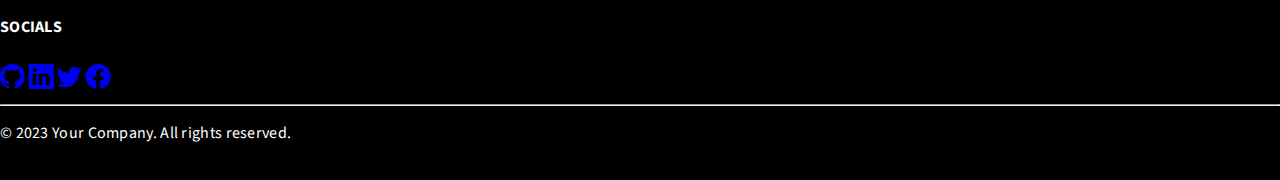
<file: views/services.html>
<!DOCTYPE html>
<html lang="en">

<head>
    <meta charset="UTF-8">
    <meta name="viewport" content="width=device-width, initial-scale=1.0">
    <title>SERVICES</title>
    <!-- Bootstrap CSS CDN -->
    <link href="https://cdn.jsdelivr.net/npm/bootstrap@5.3.0/dist/css/bootstrap.min.css" rel="stylesheet"
        integrity="sha384-9ndCyUaIbzAi2FUVXJi0CjmCapSmO7SnpJef0486qhLnuZ2cdeRhO02iuK6FUUVM" crossorigin="anonymous" />
    <!-- Bootstrap Icons Link -->
    <link rel="stylesheet" href="https://cdn.jsdelivr.net/npm/bootstrap-icons@1.10.5/font/bootstrap-icons.css" />
    <!-- CSS Link -->
    <link rel="stylesheet" href="../styles/style.css" />
    <!-- FAVICON -->
    <link rel="shortcut icon" href="../images/AI_profile-fotor-20230727225350.png" type="image/x-icon">
</head>

<body>
    <!-- NAVIGATION -->
    <nav class="navbar navbar-expand-lg shadow fixed-top bg-white" style="font-weight: 700">
        <div class="container-fluid">
            <a class="navbar-brand ms-lg-5 ms-sm-1 fs-sm-custom fs-md-custom fs-lg-custom" href="#">
                <img src="../images/AI_profile-fotor-20230727225350.png" height="50rem" alt="profilrPic" />
                GLEN GIKONYO
            </a>
            <button class="navbar-toggler border-0" type="button" data-bs-toggle="collapse"
                data-bs-target="#navbarSupportedContent" aria-controls="navbarSupportedContent" aria-expanded="false"
                aria-label="Toggle navigation">
                <span class="navbar-toggler-icon"></span>
            </button>
        </div>
        <div class="collapse navbar-collapse me-5" id="navbarSupportedContent">
            <ul class="navbar-nav mb-2 mb-lg-0">
                <li class="nav-item">
                    <a class="nav-link me-5" aria-current="page" href="../views/index.html" target="_blank"
                        rel="noopener">HOME</a>
                </li>
                <li class="nav-item">
                    <a class="nav-link me-5" href="../views/index.html#about" target="_blank" rel="noopener">ABOUT</a>
                </li>
                <li class="nav-item">
                    <a class="nav-link me-5" href="../views/index.html#projects" target="_blank"
                        rel="noopener">PROJECTS</a>
                </li>
                <li class="nav-item">
                    <a class="nav-link me-5" href="../views/index.html#contact" target="_blank"
                        rel="noopener">CONTACT</a>
                </li>
            </ul>
        </div>
    </nav>
    <div class="mt-5" id="services" style="background-image: linear-gradient(
    to right,
    rgba(245, 245, 245, 0.8),
    rgba(245, 245, 245, 0.8)
  ),
    url(../images/common-bg.svg);
    background-size: cover;
    background-position: center;
    min-height: 145vh;
    width: 100%;">
        <div class="px-3 py-5 text-center">
            <h1 class="display-6 fw-bold">
                <span class="heading-sec_main">SERVICES</span>
            </h1>
            <div class="col-lg-6 mx-auto mt-5">
                <p class="lead fs-sm-custom fs-md-custom fs-lg-custom text-secondary" style="font-weight: 500">
                    Feel free to fill in the form to get a price depending on the specifications you want for your
                    website.
                </p>
            </div>
        </div>
        <form
            class="col-xxsm-custom shadow bg-white p-5 rounded-3 container col-lg-7 d-flex flex-column justify-content-center">
            <div class="mb-3">
                <label for="exampleInputEmail1" class="form-label ">Name</label>
                <input placeholder="Enter Your Name" type="text" class="form-control bg-body-secondary p-3"
                    id="name" aria-describedby="emailHelp" />
            </div>
            <div class="mb-3">
                <label for="pages" class="form-label">Number of pages:</label>
                <input type="number" class="form-control bg-body-secondary p-3 mb-3" id="pages" min="1"
                    placeholder="Enter the number of pages">
            </div>
            <div class="mb-3">
                <label for="additionalServices" class="form-label">Additional Services:</label>
                <br>
                <select class="form-select bg-body-secondary p-3 mb-3" id="additionalServices">
                    <option value="0">None</option>
                    <option value="5000">Hosting</option>
                    <option value="3000">Domain Registration</option>
                    <option value="7000">Maintenance</option>
                </select>
            </div>
            <div class="mb-3">
                <label for="" class="mb-2 form-label">Choose preference:</label>
                <br>
                <input type="checkbox" name="form-check-input" id="ecommerce">
                <label for="ecommerce" class="form-check-label">E-commerce</label>
            </div>
            <div class="mb-3">
                <input type="checkbox" name="form-check-input" id="responsive">
                <label for="ecommerce" class="form-check-label">Responsive Design</label>
            </div>

            <button type="button" class="btn btn-warning col-lg-3 col-sm-4" onclick="calculatePrice()">Calculate
                Price</button>
            <div id="totalPrice" class="mt-4 text-center fw-bold"></div>
        </form>
    </div>
    <!-- FOOTER -->
    <footer class="footer">
        <div class="container">
            <div class="row">
                <div class="col-md-6">
                    <h4>GLEN GIKONYO</h4>
                    <p>A Frontend focused Web Developer building the Frontend of Websites
                        and Web Applications that leads to the success of the overall
                        product.</p>
                </div>
                <div class="col-md-6 text-lg-end text-sm-start">
                    <h4 style="margin-right: 3.7em;">SOCIALS</h4>
                    <a href="https://github.com/Glen-gikonyo?tab=repositories" target="_blank" rel="noopener"><i
                            class="bi bi-github text-white me-3" style="font-size: 25px"></i></a>
                    <a href="www.linkedin.com/in/glen-gikonyo-141805234" target="_blank" rel="noopener"><i
                            class="bi bi-linkedin text-white me-3" style="font-size: 25px"></i></a>
                    <a href="https://twitter.com/GikonyoGlen" target="_blank" rel="noopener"><i
                            class="bi bi-twitter text-white me-3" style="font-size: 25px"></i></a>
                    <a href="https://www.facebook.com/glen.gikonyo.1" target="_blank" rel="noopener"><i
                            class="bi bi-facebook text-white me-3" style="font-size: 25px"></i></a>
                </div>
            </div>
            <hr>
            <p class="text-center">© 2023 Your Company. All rights reserved.</p>
        </div>
    </footer>
    <script src="../Functions/main.js"></script>
    <script src="https://cdn.jsdelivr.net/npm/bootstrap@5.3.0/dist/js/bootstrap.bundle.min.js"
        integrity="sha384-geWF76RCwLtnZ8qwWowPQNguL3RmwHVBC9FhGdlKrxdiJJigb/j/68SIy3Te4Bkz"
        crossorigin="anonymous"></script>
</body>

</html>
</file>
<file: styles/style.css>
@import url("https://fonts.googleapis.com/css2?family=Source+Sans+3:wght@200;300;400;500;600;700;800;900&display=swap");
body {
  font-family: "Source Sans 3", sans-serif;
  letter-spacing: 0.3px;
  margin: 0;
}
/* Custom styles for the footer */
.footer {
  background-color: #000000;
  color: #fff;
  padding: 20px 0;
}
/* Hover effect on nav links*/
.navbar-nav .nav-item .nav-link:hover {
  color: #ffc107;
  transition: 0.4s;
}


.nav > li .nav-link:hover {
  color: #ffc107; /* Change to your desired background color */
  transition: 0.4s;
}
/* Custom font size classes for different breakpoints */
@media (min-width: 300px) {
  .fs-sm-custom {
    font-size: 16px;
  }
}

@media (min-width: 768px) {
  .fs-md-custom {
    font-size: 18px;
  }
}

@media (min-width: 992px) {
  .fs-lg-custom {
    font-size: 20px;
  }
}
/* media query for about me*/

@media (max-width: 574px) {
  .col-xsm-custom {
    width: 8em;
  }
  .col-xxsm-custom {
    width: 24em;
  }
}

/* Hover effect on nav links*/

.navbar-nav .nav-item .nav-link:hover {
  color: #ffc107;
  transition: 0.5s;
}

.navbar-brand:hover {
  color: #ffc107;
  transition: 0.6s;
}

.nav > li .nav-link {
  color: #000000;
}

/* Landing page styles*/

.landing-page {
  background-image: linear-gradient(
      to right,
      rgba(245, 245, 245, 0.8),
      rgba(245, 245, 245, 0.8)
    ),
    url(../images/common-bg.svg);
  background-size: cover;
  background-position: center;
  min-height: 110vh;
  width: 100.8%;
}

#landing-page-icons {
  font-size: 28px;
}

#lead-p {
  font-weight: 400;
}

/* Animated Scroll Animation */

.scroll-mouse {
  position: absolute;
  top: 90%;
  left: 50%;
  width: 25px;
  height: 40px;
  border: 2px solid #000000;
  border-radius: 25px;
  background-color: #fff;
  display: flex;
  justify-content: center;
  align-items: center;
  opacity: 0.7;
  transition: opacity 0.3s ease;
  animation: scrollAnimation 1.5s infinite;
}

.scroll-mouse .wheel {
  width: 4px;
  height: 8px;
  background-color: #000000;
  border-radius: 2px;
}

@keyframes scrollAnimation {
  0%,
  100% {
    transform: translateY(0);
  }
  50% {
    transform: translateY(10px);
  }
}

.scroll-mouse-container:hover .scroll-mouse {
  opacity: 1;
}

.heading-sec_main::after {
  content: "";
  position: absolute;
  height: 5px;
  margin-top: 3.5rem;
  width: 2rem;
  background: #ffc107;
  left: 50%;
  transform: translateX(-50%);
  border-radius: 5px;
}
</file>
